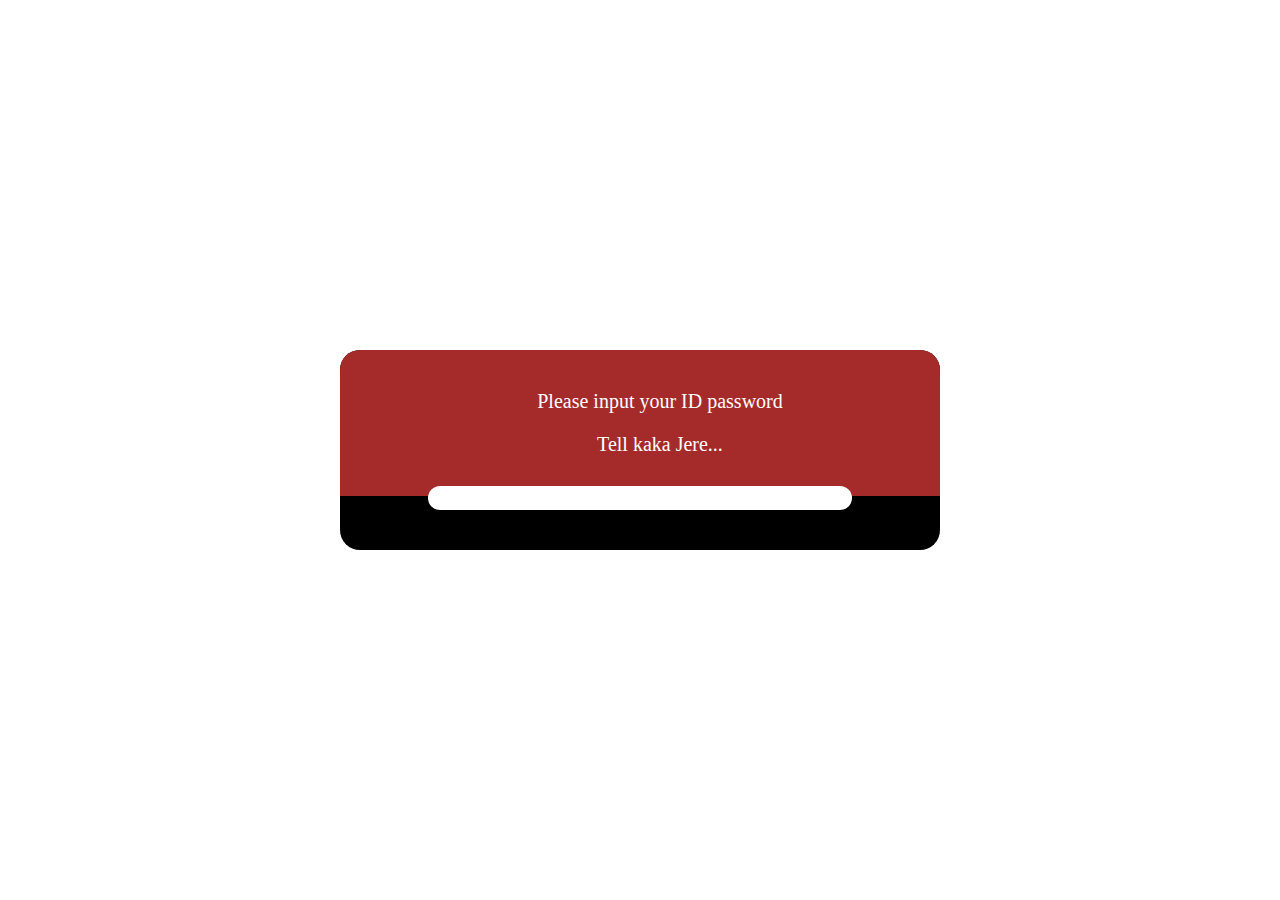
<file: gallery.html>
<!DOCTYPE html>
<html lang="en">

<head>
    <meta charset="UTF-8">
    <meta http-equiv="X-UA-Compatible" content="IE=edge">
    <meta name="viewport" content="width=device-width, initial-scale=1.0">
    <title>Document</title>
</head>

<body>
    <!-- <div id="bodyElem"> -->
    <div id="goUser">
        <label id="labelUn" for="uName">

            <p>Please input your ID password</p>
            <p>Tell kaka Jere...</p>
        </label>
        <input type="password" id="uName" value="" oninput="chkVal(this.value)">
        <div class="welcome">
            <!-- placeholder="Enter ID pass..." -->
        </div>
    </div>
    <!-- </div> -->
    <style>
        body {
            height: 100vh;
            width: 100vw;
            margin: 0;
            padding: 0;
            box-sizing: border-box;
            display: flex;
            align-items: center;
            justify-content: center;
            text-align: center;
        }

        #goUser,
        .welcome {
            height: 200px;
            width: 80vw;
            max-width: 600px;
            display: flex;
            align-items: center;
            justify-content: center;
            flex-direction: column;
            background-color: black;
            border-radius: 20px;
            position: relative;
            overflow: hidden;
        }

        .welcome {
            position: absolute;
            color: white;
            font-size: 40px;
            display: none;
            transition: all .3s ease;
            animation-name: show;
            animation-duration: 2s;
        }

        @keyframes show {
            0% {
                transform: scale(0);
            }

            25% {}

            50% {}

            100% {
                transform: scale(1);
            }
        }

        #labelUn {
            color: white;
            font-size: 20px;
            font-weight: 300;
            position: absolute;
            width: 100;
            top: 0;
            left: 0;
            background-color: brown;
            padding: 20px 20px;
            text-align: center;
            word-wrap: break-word;
        }

        #uName {
            color: black;
            font-size: 20px;
            font-weight: 300;
            position: absolute;
            width: 70%;
            height: 20px;
            bottom: 20%;
            left: 50;
            background-color: white;
            padding: 2px 2px;
            text-align: center;
            word-wrap: break-word;
            border-radius: 20px;
            outline: none;
            border-style: none;

        }

        #uName:focus {
            box-shadow: 0 0 10px red;
            background-color: red;

        }

        @media only screen and (min-width: 481px) and (max-width: 1200px) {
            #labelUn {
                width: 100%;
            }
        }

        @media only screen and (min-width: 1200px) {
            #labelUn {
                width: 100%;
            }
        }
    </style>
    <div id="mtu" class="welcome">
        <p>Welcome Mr. Mtu</p>
    </div>
    <div id="mtove" class="welcome">
        <p>Welcome Mr. Mtove</p>
    </div>
    <div id="GBTC" class="welcome">
        <p>Welcome GBTC participant</p>
    </div>
    <div id="JPE" class="welcome">
        <p>Welcome JPE personnel</p>
    </div>
    <div id="PLC" class="welcome">
        <p>Welcome PALIHECA personnel</p>
    </div>
    <script>
        function chkVal(e) {
            if (e == 'mtoveABC') {
                document.querySelector('#uName').style.backgroundColor = 'green';
                document.querySelector('#mtove').style.display = 'flex';
                setTimeout(() => {
                    document.location = 'galleryKakaJere/gallery_winfredMtove/index.html';
                }, 3000);
            } else if (e == 'memberABC') {
                document.querySelector('#uName').style.backgroundColor = 'green';
                document.querySelector('#mtu').style.display = 'flex';
                setTimeout(() => {
                    document.location = 'galleryKakaJere/gallery_newMember/index.html';
                }, 3000);
            } else if (e == 'jpeABC..14') {
                document.querySelector('#uName').style.backgroundColor = 'green';
                document.querySelector('#JPE').style.display = 'flex';
                setTimeout(() => {
                    document.location = 'galleryKakaJere/gallery_jpeConsult/index.html';
                }, 3000);
            } else if (e == 'Paliheca123#') {
                document.querySelector('#uName').style.backgroundColor = 'green';
                document.querySelector('#PLC').style.display = 'flex';
                setTimeout(() => {
                    document.location = 'galleryKakaJere/gallery_paliheca/index.html';
                }, 3000);
            } else if (e == 'Yesuanaipendagbtc' || e == 'Godlovesgbtc') {
                document.querySelector('#uName').style.backgroundColor = 'green';
                document.querySelector('#GBTC').style.display = 'flex';
                setTimeout(() => {
                    document.location = 'galleryKakaJere/gallery_GBTC/galleryGBTC/index.html';
                }, 3000);
            }
        }
        window.addEventListener('pageshow', () => {
            document.querySelector('#uName').value = '';

            var welcomeBox = document.querySelectorAll('.welcome');
            welcomeBox.forEach((elementt) => {
                elementt.style.display = 'none';
            });
        })
    </script>

</body>

</html>
</file>
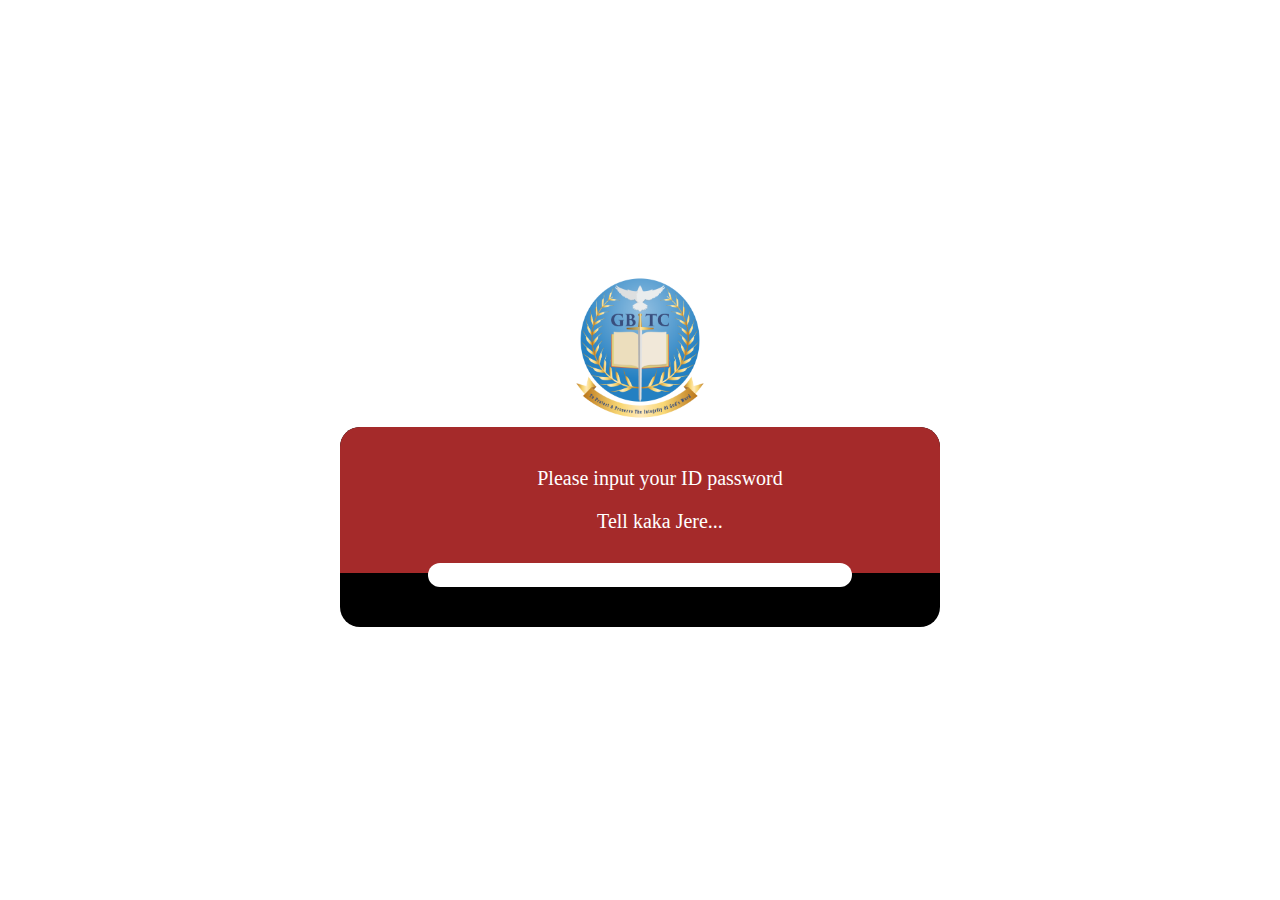
<file: gbtcOnly.html>
<!DOCTYPE html>
<html lang="en">

<head>
    <meta charset="UTF-8">
    <meta http-equiv="X-UA-Compatible" content="IE=edge">
    <meta name="viewport" content="width=device-width, initial-scale=1.0">
    <title>Document</title>
</head>

<body>
    <div id="gbtcLogo">
        <img src="galleryKakaJere/gallery_GBTC/GBTC Graphics/Logo_png.png" alt="">
        <style>

body {
    display: flex;
    flex-direction: column;
}

#gbtcLogo img{
    height: 150px;
}
        </style>
    </div>

    <div id="goUser">
        <label id="labelUn" for="uName">

            <p>Please input your ID password</p>
            <p>Tell kaka Jere...</p>
        </label>
        <input type="password" id="uName" value="" oninput="chkVal(this.value)">
        <div class="welcome">
            <!-- placeholder="Enter ID pass..." -->
        </div>
    </div>
    <style>
        body {
            height: 100vh;
            width: 100vw;
            margin: 0;
            padding: 0;
            box-sizing: border-box;
            display: flex;
            align-items: center;
            justify-content: center;
            text-align: center;
        }

        #goUser,
        .welcome {
            height: 200px;
            width: 80vw;
            max-width: 600px;
            display: flex;
            align-items: center;
            justify-content: center;
            flex-direction: column;
            background-color: black;
            border-radius: 20px;
            position: relative;
            overflow: hidden;
        }

        .welcome {
            position: absolute;
            color: white;
            font-size: 40px;
            display: none;
            transition: all .3s ease;
            animation-name: show;
            animation-duration: 2s;
        }

        @keyframes show {
            0% {
                transform: scale(0);
            }

            25% {}

            50% {}

            100% {
                transform: scale(1);
            }
        }

        #labelUn {
            color: white;
            font-size: 20px;
            font-weight: 300;
            position: absolute;
            width: 100;
            top: 0;
            left: 0;
            background-color: brown;
            padding: 20px 20px;
            text-align: center;
            word-wrap: break-word;
        }

        #uName {
            color: black;
            font-size: 20px;
            font-weight: 300;
            position: absolute;
            width: 70%;
            height: 20px;
            bottom: 20%;
            left: 50;
            background-color: white;
            padding: 2px 2px;
            text-align: center;
            word-wrap: break-word;
            border-radius: 20px;
            outline: none;
            border-style: none;

        }

        #uName:focus {
            box-shadow: 0 0 10px red;
            background-color: red;

        }

        @media only screen and (min-width: 481px) and (max-width: 1200px) {
            #labelUn {
                width: 100%;
            }
        }

        @media only screen and (min-width: 1200px) {
            #labelUn {
                width: 100%;
            }
        }
    </style>
    <div id="mtu" class="welcome">
        <p>Welcome Mr. Mtu</p>
    </div>
    <div id="mtove" class="welcome">
        <p>Welcome Mr. Mtove</p>
    </div>
    <div id="GBTC" class="welcome">
        <p>Welcome GBTC participant</p>
    </div>
    <script>
        function chkVal(e) {
            if (e == 'Yesuanaipendagbtc' || e == 'Godlovesgbtc') {
                document.querySelector('#uName').style.backgroundColor = 'green';
                document.querySelector('#GBTC').style.display = 'flex';
                setTimeout(() => {
                    document.location = 'galleryKakaJere/gallery_GBTC/galleryGBTC/index.html';
                }, 3000);
            }
        }
        window.addEventListener('pageshow', () => {
            document.querySelector('#uName').value = '';

            var welcomeBox = document.querySelectorAll('.welcome');
                welcomeBox.forEach((elementt) => {
                elementt.style.display = 'none';
            });

        })
    </script>

</body>

</html>
</file>
